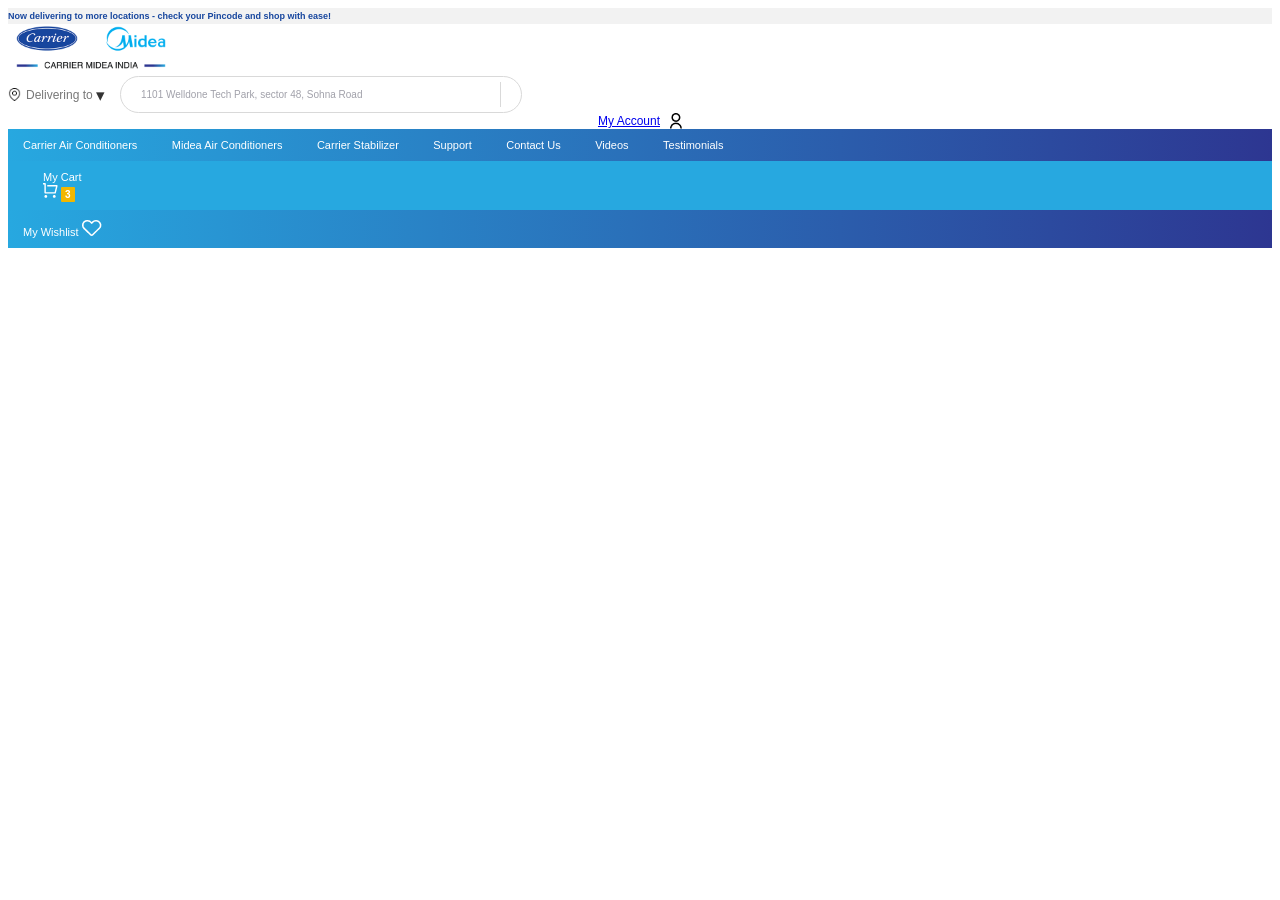
<file: index-backup.html>
<!DOCTYPE html>
<html lang="en">
<head>
    <meta charset="UTF-8">
    <meta name="viewport" content="width=device-width, initial-scale=1.0">
    <title>Document</title>
    <style>
          body { font-family: "Poppins", sans-serif; }
        section{padding-top: 60px; padding-bottom: 60px;}
        header .logo .main-logo{width: 160px; height: auto;}
        header .account-link a{font-size: 12px; font-weight: 500; display: flex; align-items: center; gap: 10px; justify-content: center;}
        .custom-cart-badge { background-color: #f1b700 !important; color: #ffffff !important; border-radius: 1px !important; padding: 2px 4px; font-size: 10px; font-weight: bold;}
        /* Top Banner */
        .top-banner { background-color: #F2F2F2; color: #17469E; font-size: 9px; font-weight: bold; padding: 3px 0;}
        /* Navbar Links */
        .nav-main {   background: linear-gradient(90deg, #27A8E0 0%, #2D3691 100%);}
        .nav-main a { color: white; text-decoration: none; padding: 10px 15px; display: inline-block; font-size: 11px; font-weight: 300;}
        .nav-main a:hover { background-color: rgba(255,255,255,0.1);}
        .nav-right-actions {background-color: #27A8E0; display: flex; padding-left: 20px; padding-right: 20px;}
        /* Overall Container */
.header-search-section {display: flex;align-items: center; gap: 15px; }
/* --- Location Dropdown --- */
.header-search-section .location-dropdown {display: flex;align-items: center;color: #000;font-size: 14px;position: relative;}
.header-search-section .location-dropdown img{ margin-right: 5px; width: 13px;}
.header-search-section .location-select { border: none; outline: none; background: transparent; color: #777; font-size: 12px; cursor: pointer;  -webkit-appearance: none; -moz-appearance: none; appearance: none; padding-right: 12px; }
/* Custom minimal dropdown arrow */
.header-search-section .location-dropdown::after { content: '\25BE';  position: absolute; right: 0; top: 50%; transform: translateY(-50%); font-size: 17px; pointer-events: none; color: #333;}
/* --- Search Bar Container (Pill Shape) --- */
.header-search-section  .search-bar-container { border: 1px solid #D9D9D9;  border-radius: 25px;  display: flex; align-items: center; width: 400px; max-width: 500px; background-color: #fff;  height: 35px; }
.header-search-section  .search-bar-container input { border: none; outline: none; padding: 10px 20px; flex-grow: 1; font-size: 10px; color: #333; background: transparent;}
.header-search-section  .search-bar-container input::placeholder { color: #a1a1aa; /* Lighter placeholder text */}
/* Vertical Line Separator */
.header-search-section .separator { width: 1px; height: 25px;   background-color: #D9D9D9;}
/* Search Button */
.header-search-section .search-btn { background: none; border: none; padding: 0 10px; cursor: pointer; color: #d1d5db;   font-size: 16px; display: flex; align-items: center; justify-content: center;}
.header-search-section .search-btn:hover { color: #9ca3af;}
        /* Sticky Header Bar */
.sticky-prod-header { background-color: #EBEBEB;  padding: 15px 0; }
        .sticky-prod-header .btn-small{font-size: 9px; font-weight: 400; padding: 4px 3px; background-color: #2A5FB0; color: #fff; width: 90px;}
        .sticky-prod-header .add-text{font-size: 15px; font-weight: 500; padding-right: 100px;}
        .sticky-prod-header .add-text p{margin-bottom: unset;}
        .sticky-prod-header .add-text span{font-size: 9px; font-weight: 300;}
        .sticky-prod-header .price-content .price{font-size: 15px; font-weight: 700; color: #2A5FB0; }
        .sticky-prod-header .price-content .mrp{font-size: 9px; font-weight: 400; }
        .sticky-prod-header .price-content .cut-price{font-size: 16px; font-weight: 400; color: #8E8E8E;}
        .sticky-prod-header .price-content .save-price{font-size: 15px; font-weight: 500; color: #000;}
        .sticky-prod-header .price-content{line-height: 1;}
        .sticky-prod-header .emi-line{font-size: 9px; font-weight: 400; color: #000;}
    </style>
</head>
<body>
     <!-- =========================== Navbar ================================ -->
     

    <div class="top-banner text-center">
        Now delivering to more locations - check your Pincode and shop with ease!
    </div>

    <header class="container py-3 d-flex align-items-center justify-content-between">
        <div class="logo">
            <img class="main-logo" src="./images/main-logo.png" alt="Carrier Logo"  >
        </div>
        
        <!-- <div class="search-bar-container d-none d-md-flex">
            <select>
                <option><i class="fa-solid fa-location-dot"></i> Search your location</option>
                <option><i class="fa-solid fa-location-dot"></i> Gurgaon</option>
                <option><i class="fa-solid fa-location-dot"></i> Delhi</option>
                <option><i class="fa-solid fa-location-dot"></i> Noida</option>
            </select>
            <input type="text" placeholder="Search your product...">
            <button class="btn btn-link text-muted"><i class="fa-solid fa-magnifying-glass"></i></button>
        </div> -->

        <div class="header-search-section d-none d-md-flex">
    
    <div class="location-dropdown">
        <!-- <i class="fa-solid fa-location-dot"></i> -->
         <img src="./images/location icon.png" alt="location">
        <select class="location-select">
            <option>Delivering to</option>
            <option>Gurgaon</option>
            <option>Delhi</option>
            <option>Noida</option>
        </select>
    </div>

    <div class="search-bar-container">
        <input type="text" placeholder="1101 Welldone Tech Park, sector 48, Sohna Road">
        <div class="separator"></div>
        <button class="search-btn">
            <i class="fa-solid fa-magnifying-glass"></i>
        </button>
    </div>

</div>

        <div class="account-link">
            <a href="#" class="text-dark text-decoration-none  ">My Account 
                <!-- <i class="fa-regular fa-user"></i> -->
                 <img src="./images/profile.png" alt="user">
            </a>
        </div>
    </header>

    <nav class="nav-main d-none d-lg-flex justify-content-evenly">
        <div class="container d-lg-flex justify-content-between align-items-center">
        <div class="nav-links ms-2">
            <a href="#">Carrier Air Conditioners</a>
            <a href="#">Midea Air Conditioners</a>
            <a href="#">Carrier Stabilizer</a>
            <a href="#">Support</a>
            <a href="#">Contact Us</a>
            <a href="#">Videos</a>
            <a href="#">Testimonials</a>
        </div>
        <div class="nav-right-actions ">
            <a class="d-flex" href="#"> My Cart <div class="position-relative ms-2"><img src="./images/cart.svg" alt="cart"  > 
            <span class="position-absolute top-0 start-100 translate-middle badge custom-cart-badge"> 3 </span></div></a>
           
        </div>
         <a href="#">  My Wishlist <img class="ms-2" src="./images/heart.png" alt="wishlist"></a>
         </div>
    </nav>
</body>
</html>
</file>
